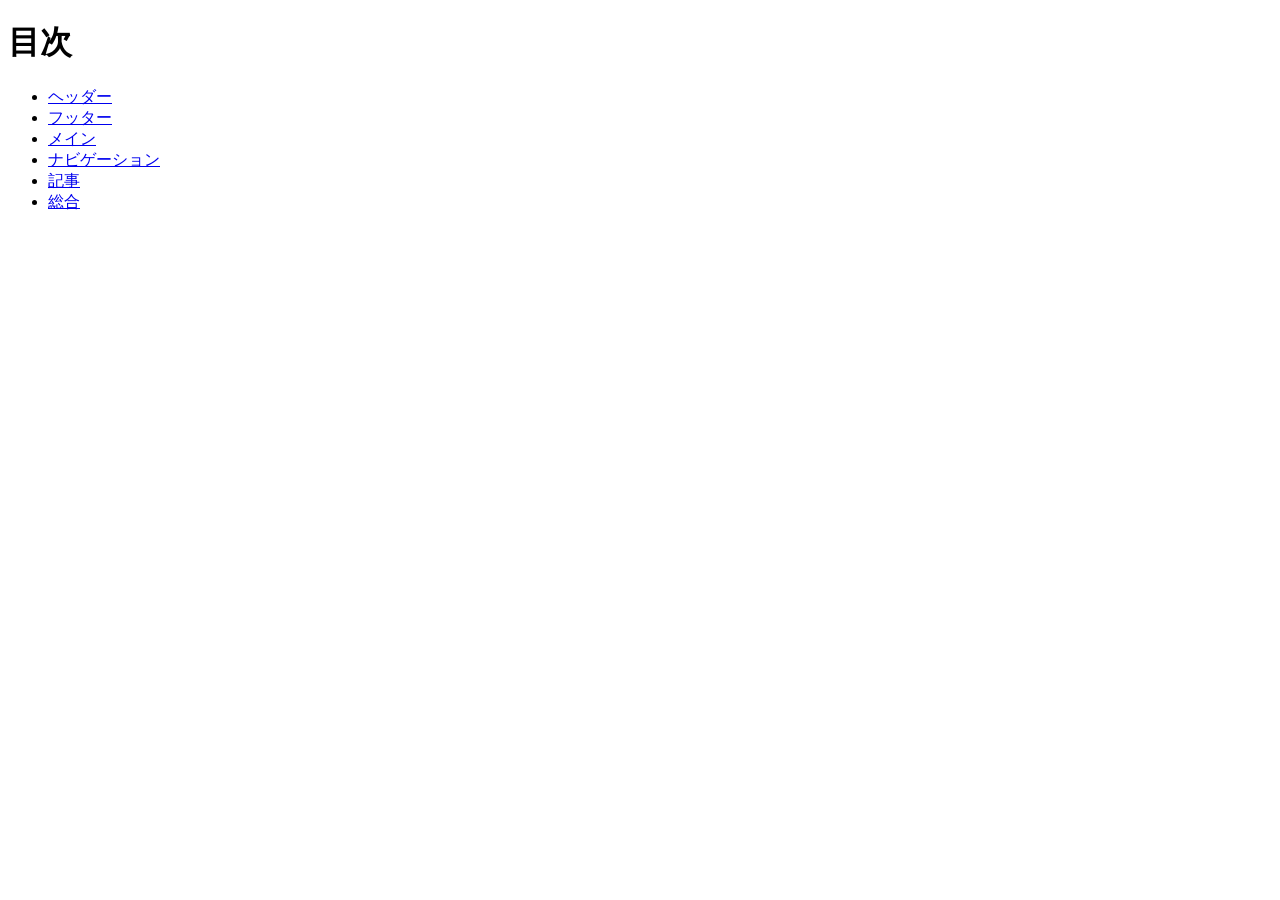
<file: index.html>
<!doctype html>
<html lang="ja">
  <head>
    <meta charset="utf-8">
    <title>20260723-hc</title>
  </head>

  <body>
    <h1>目次</h1>
    <ul>
      <li><a href="header/index.html">ヘッダー</a></li>
      <li><a href="footer/index.html">フッター</a></li>
      <li><a href="main/index.html">メイン</a></li>
      <li><a href="nav/index.html">ナビゲーション</a></li>
      <li><a href="article/index.html">記事</a></li>
      <li><a href="total/index.html">総合</a></li>
    </ul>
  </body>
</html>
</file>
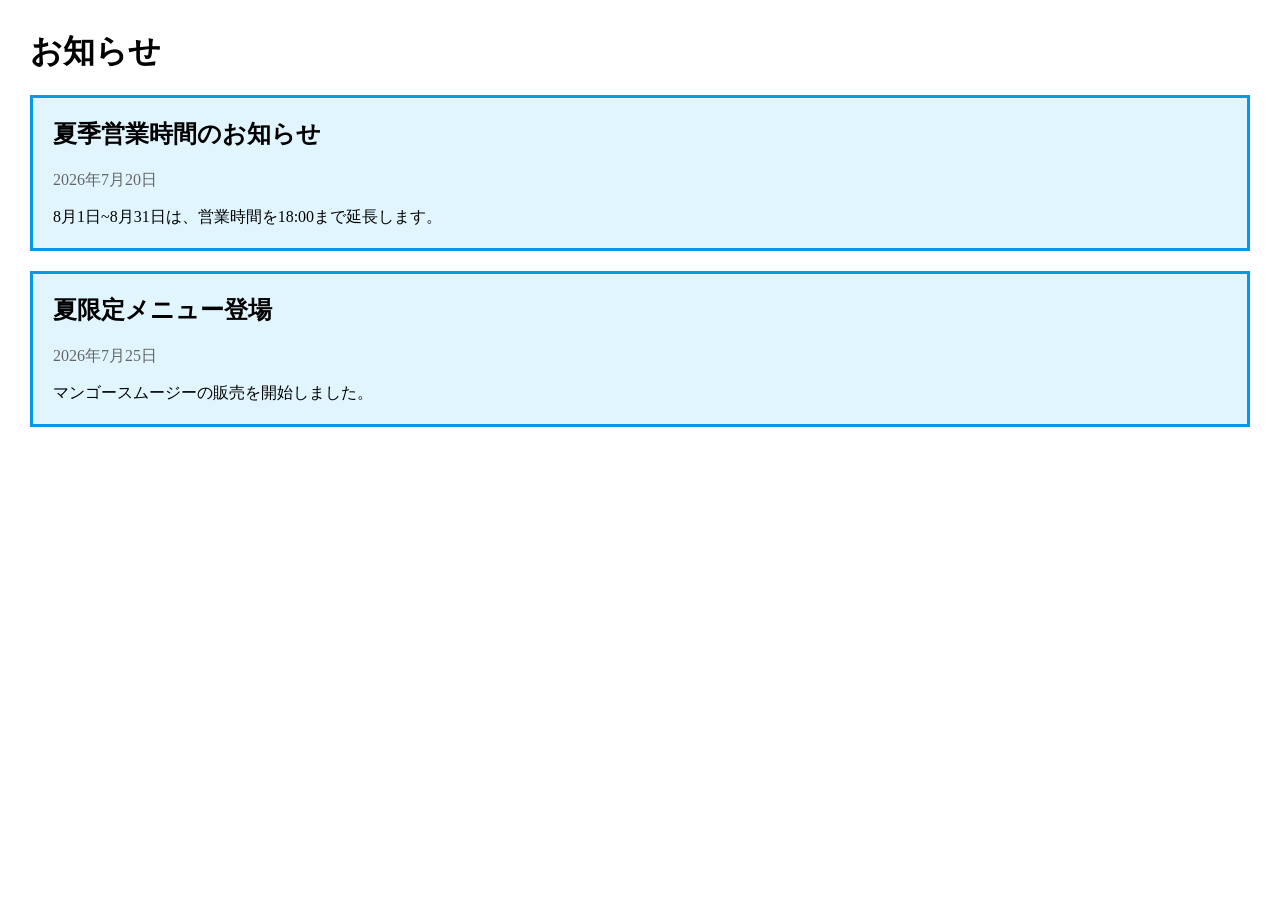
<file: article/index.html>
<!DOCTYPE html>
<html lang="en">
<head>
	<meta charset="UTF-8">
	<link rel="stylesheet" href="style.css">
	<meta name="viewport" content="width=device-width, initial-scale=1.0">
	<title>記事</title>
</head>
<body>
    <h1>お知らせ</h1>

    <article>
        <h2>夏季営業時間のお知らせ</h2>

        <p class="date">2026年7月20日</p>

        <p>8月1日~8月31日は、営業時間を18:00まで延長します。</p>
    </article>

    <article>
        <h2>夏限定メニュー登場</h2>

        <p class="date">2026年7月25日</p>

        <p>マンゴースムージーの販売を開始しました。</p>
    </article>
</body>
</html>
</file>
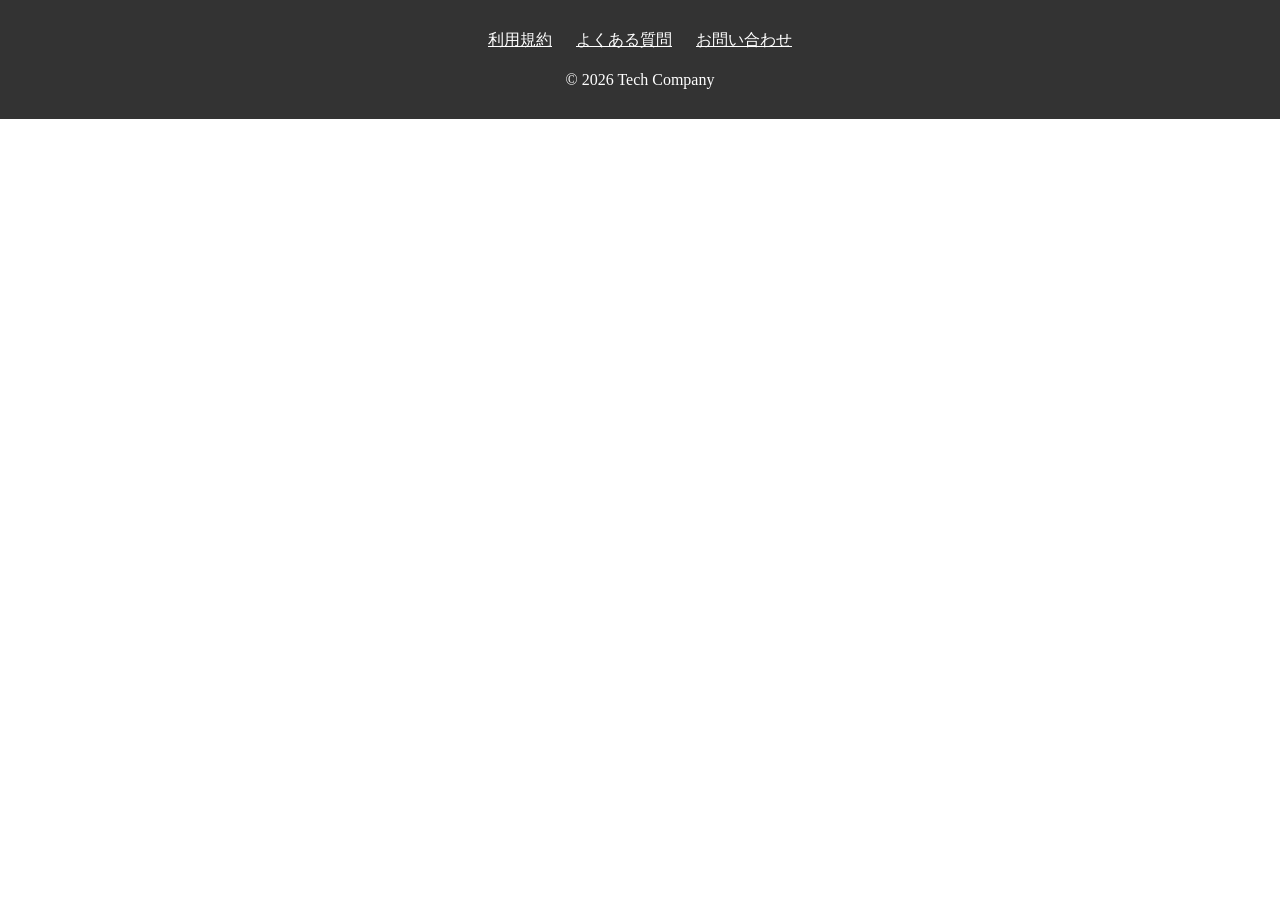
<file: footer/index.html>
<!DOCTYPE html>
<html lang="en">
<head>
	<meta charset="UTF-8">
	<link rel="stylesheet" href="style.css">
	<meta name="viewport" content="width=device-width, initial-scale=1.0">
	<title>フッター</title>
</head>
<body>
    <footer>
        <ul>
            <li><a href="#">利用規約</a></li>
            <li><a href="#">よくある質問</a></li>
            <li><a href="#">お問い合わせ</a></li>
        </ul>

        <p>&copy; 2026 Tech Company</p>
    </footer>
</body>
</html>
</file>
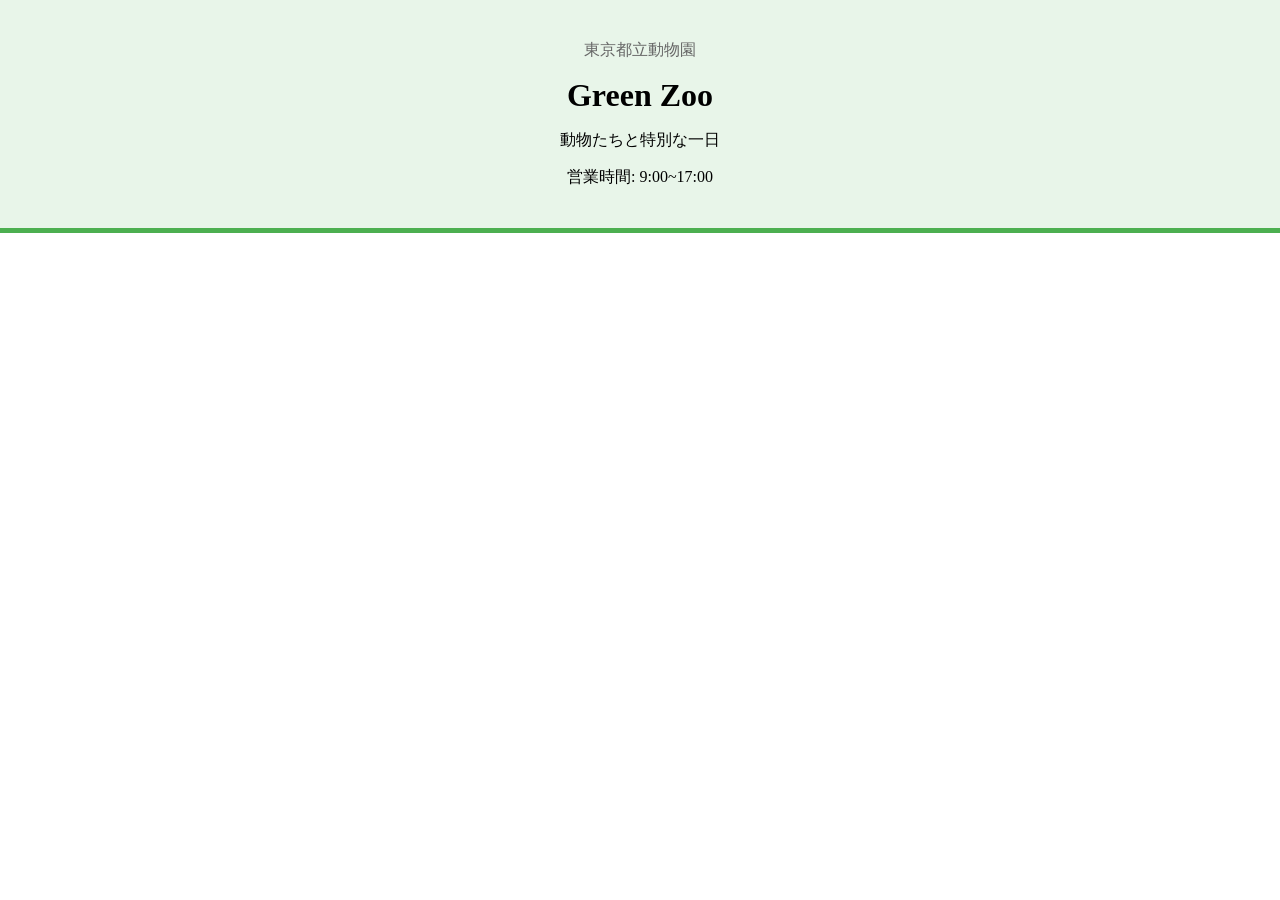
<file: header/index.html>
<!DOCTYPE html>
<html lang="en">
<head>
	<meta charset="UTF-8">
	<meta name="viewport" content="width=device-width, initial-scale=1.0">
	<link rel="stylesheet" href="style.css">
	<title>ヘッダー</title>
</head>
<body>
    <header>
        <p class="sub-title">東京都立動物園</p>

        <h1>Green Zoo</h1>
        <p class="catch-copy">動物たちと特別な一日</p>
        <p>営業時間: 9:00~17:00</p>

    </header>
</body>
</html>
</file>
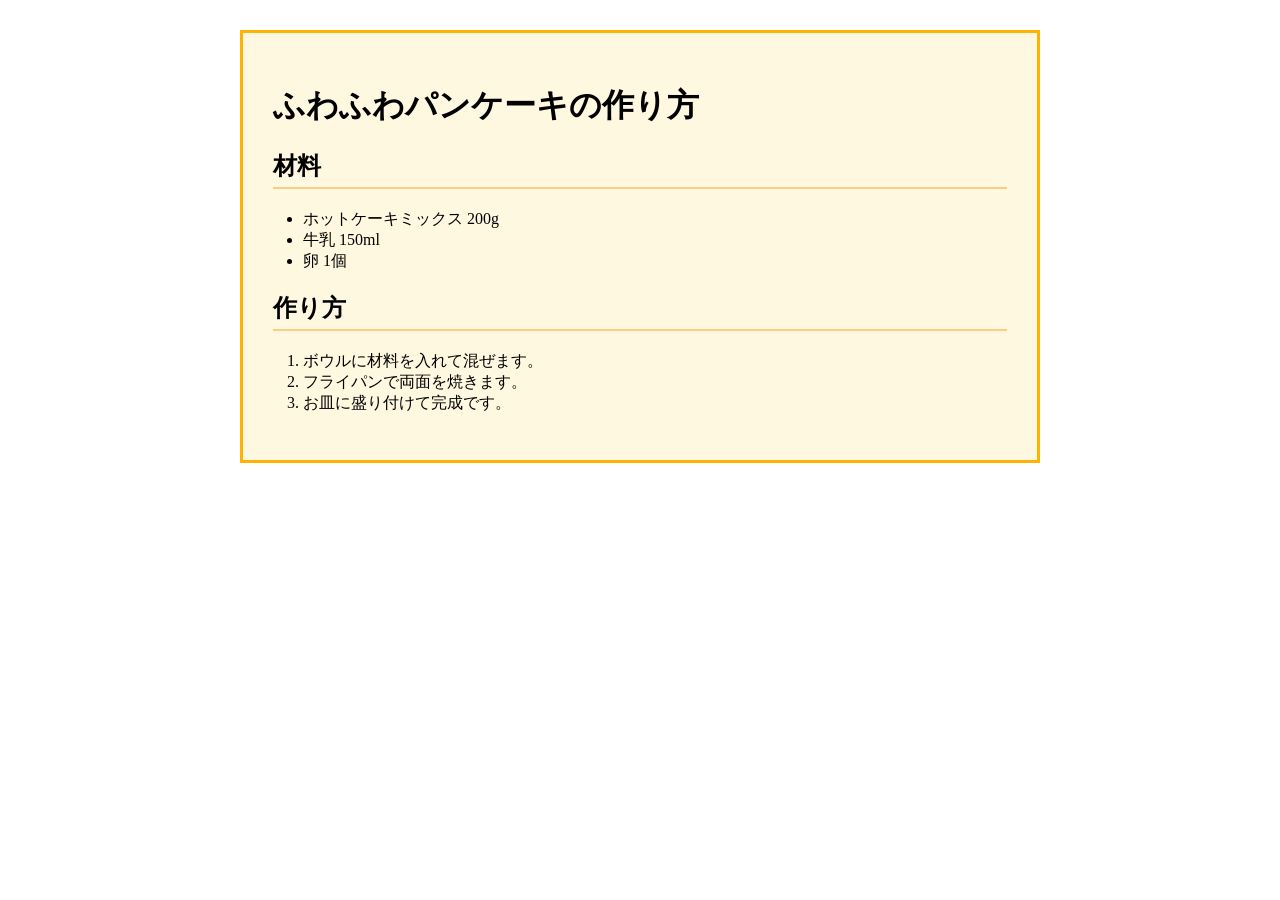
<file: main/index.html>
<!DOCTYPE html>
<html lang="en">
<head>
	<meta charset="UTF-8">
	<link rel="stylesheet" href="style.css">
	<meta name="viewport" content="width=device-width, initial-scale=1.0">
	<title>メイン</title>
</head>
<body>
    <main>
        <h1>ふわふわパンケーキの作り方</h1>

        <h2>材料</h2>

        <ul>
            <li>ホットケーキミックス 200g</li>
            <li>牛乳 150ml</li>
            <li>卵 1個</li>
        </ul>

        <h2>作り方</h2>

        <ol>
            <li>ボウルに材料を入れて混ぜます。</li>
            <li>フライパンで両面を焼きます。</li>
            <li>お皿に盛り付けて完成です。</li>
        </ol>
    </main>
</body>
</html>
</file>
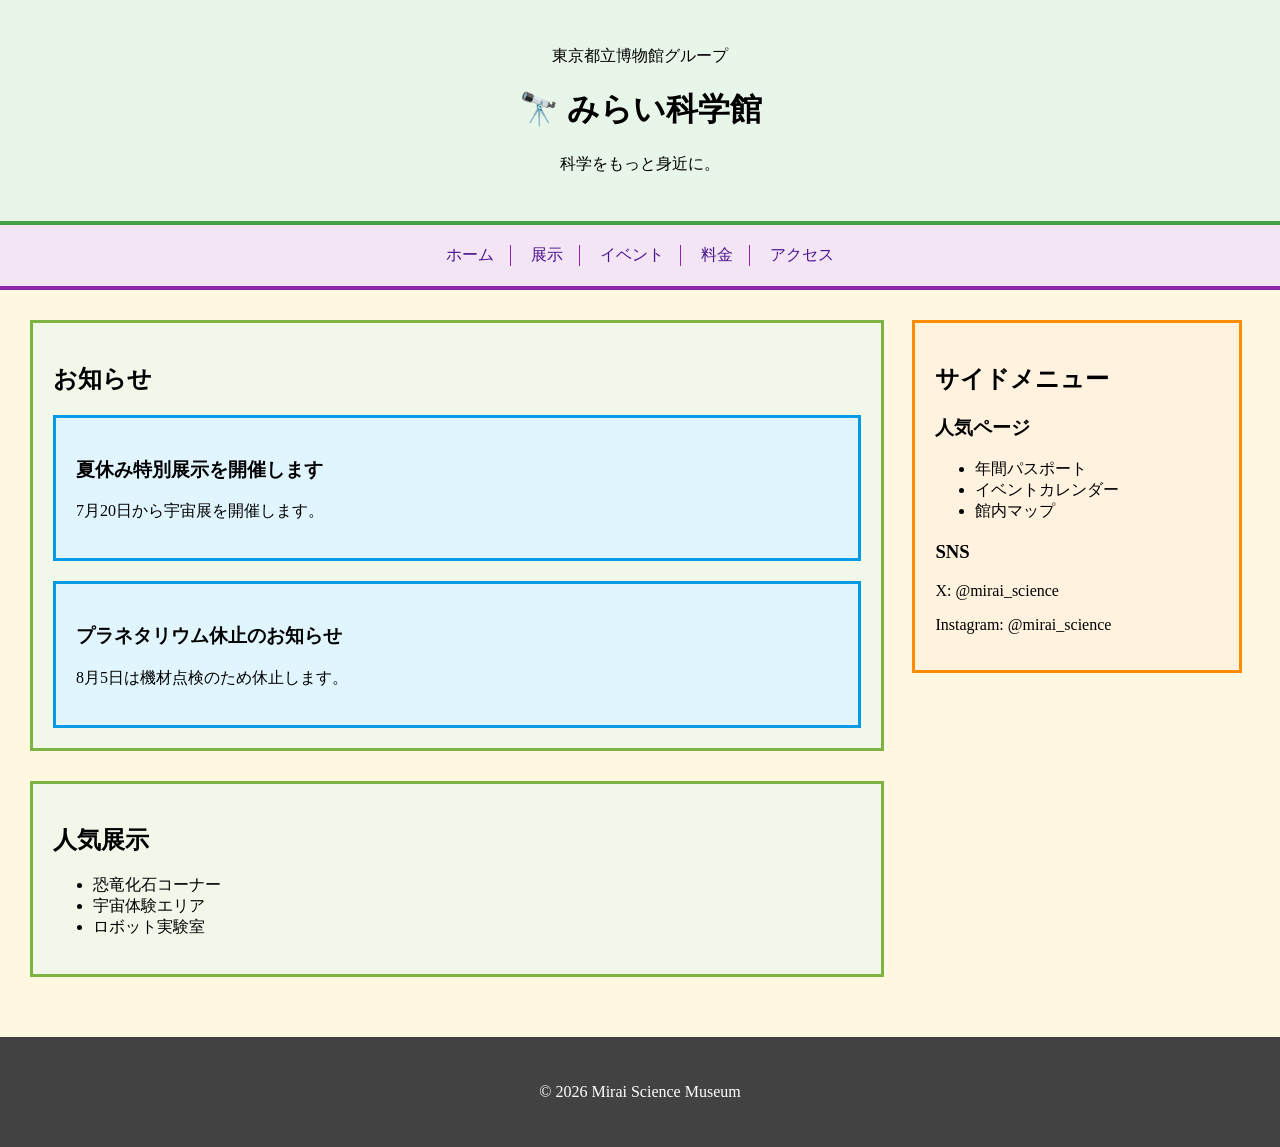
<file: total/index.html>
<!DOCTYPE html>
<html lang="en">
<head>
	<meta charset="UTF-8">
	<link rel="stylesheet" href="style.css">
	<meta name="viewport" content="width=device-width, initial-scale=1.0">
	<title>総合演習</title>
</head>
<body>
    <header>
        <p>東京都立博物館グループ</p>
        <h1>🔭 みらい科学館</h1>
        <p>科学をもっと身近に。</p>
    </header>

    <nav>
        <ul>
            <li><a href="#">ホーム</a></li>
            <li><a href="#">展示</a></li>
            <li><a href="#">イベント</a></li>
            <li><a href="#">料金</a></li>
            <li><a href="#">アクセス</a></li>
        </ul>
    </nav>
    <main>
        <div class="contents">
            <section>
                <h2>お知らせ</h2>
                <article>
                    <h3>夏休み特別展示を開催します</h3>
                    <p>7月20日から宇宙展を開催します。</p>
                </article>

                <article>
                    <h3>プラネタリウム休止のお知らせ</h3>
                    <p>8月5日は機材点検のため休止します。</p>
                </article>
            </section>

            <section>
                <h2>人気展示</h2>
                <ul>
                    <li>恐竜化石コーナー</li>
                    <li>宇宙体験エリア</li>
                    <li>ロボット実験室</li>
                </ul>
            </section>
        </div><!-- /.contents -->

        <aside>
            <h2>サイドメニュー</h2>
            <h3>人気ページ</h3>
            <ul>
                <li>年間パスポート</li>
                <li>イベントカレンダー</li>
                <li>館内マップ</li>
            </ul>

            <h3>SNS</h3>
            <p>X: @mirai_science</p>
            <p>Instagram: @mirai_science</p>
        </aside>
    </main>

    <footer>
        <p>&copy; 2026 Mirai Science Museum</p>
    </footer>
</body>
</html>
</file>
<file: article/style.css>
@charset "UTF-8";

* {
    box-sizing: border-box;
}

body {
    margin: 0;
    padding: 30px;
}

h1 {
    margin-top: 0;
}


article {
    margin-top: 20px;
    padding: 20px;
    background-color: #e1f5fe;
    border: 3px solid #039be5;
}

h2 {
    margin-top: 0;
}

.date {
    color: #666;
}

p:last-child {
    margin-bottom: 0;
}
</file>
<file: footer/style.css>
@charset "UTF-8";

* {
    box-sizing: border-box;
}

body {
    margin: 0;
}

main {
    padding: 100px;
}

footer {
    background-color: #333;
    color: #fff;
    padding: 30px;
    text-align: center;
    /*margin-top: 100vh;*/
}

ul {
    margin: 0 0 20px;
    padding: 0;
    list-style: none;
}

li {
    display: inline-block;
    margin: 0 10px;
}

a {
    color: #fff;
}

p {
    margin: 0;
}
</file>
<file: header/style.css>
@charset "UTF-8";

* {
    box-sizing: border-box;
}

body {
    margin: 0;
}

header {
    background-color: #e8f5e9;
    border-bottom: 5px solid #4caf50;
    padding: 40px;
    text-align: center;
}

.sub-title {
    margin-top: 0;
    color: #666;
}

h1 {
    margin: 16px 0;
}

.catch-copy {
    font-style: 20px;
}

p:last-child {
    margin-bottom: 0;
}
</file>
<file: main/style.css>
@charset "UTF-8";

* {
    box-sizing: border-box;
}

body {
    margin: 0;
}

main {
    background-color: #fff8e1;
    border: 3px solid #ffb300;
    padding: 30px;
    width: 800px;
    margin: 30px auto;
}

hi {
    margin-top: 0;
}

h2 {
    border-bottom: 2px solid #ffcc80;
    padding-bottom: 5px;
}

ul,ol {
    padding-left: 30px;
}
</file>
<file: total/style.css>
@charset "UTF-8";

* {
    box-sizing: border-box;
}

body {
    margin: 0;
}

header {
    padding: 30px;
    text-align: center;
    background: #e8f5e9;
    border-bottom: 4px solid #43a047;
}

nav {
    padding: 20px;
    text-align: center;
    background: #f3e5f5;
    border-bottom: 4px solid #8e24aa;
}

nav ul {
    margin: 0;
    padding: 0;
    list-style: none;
}

nav li {
    display: inline-block;
    padding: 0 16px;
    border-right: 1px solid #8e24aa;
}

nav li:last-child {
    border-right: none;
}

nav a {
    color: #4a148c;
    text-decoration: none;
}

main {
    padding: 30px;
    background: #fff8e1;
}

.contents {
    display: inline-block;
    width: 70%;
    vertical-align: top;
}

aside {
    display: inline-block;
    width: 27%;
    margin-left: 2%;
    vertical-align: top;
    padding: 20px;
    background: #fff3e0;
    border: 3px solid #fb8c00;
}

section {
    margin-bottom: 30px;
    padding: 20px;
    background :#f1f8e9;
    border: 3px solid #7cb342;
}

article {
    margin-top: 20px;
    padding: 20px;
    background: #e1f5fe;
    border: 3px solid #039be5;
}

footer {
    padding: 30px;
    text-align: center;
    color: white;
    background-color: #424242;
}
</file>
